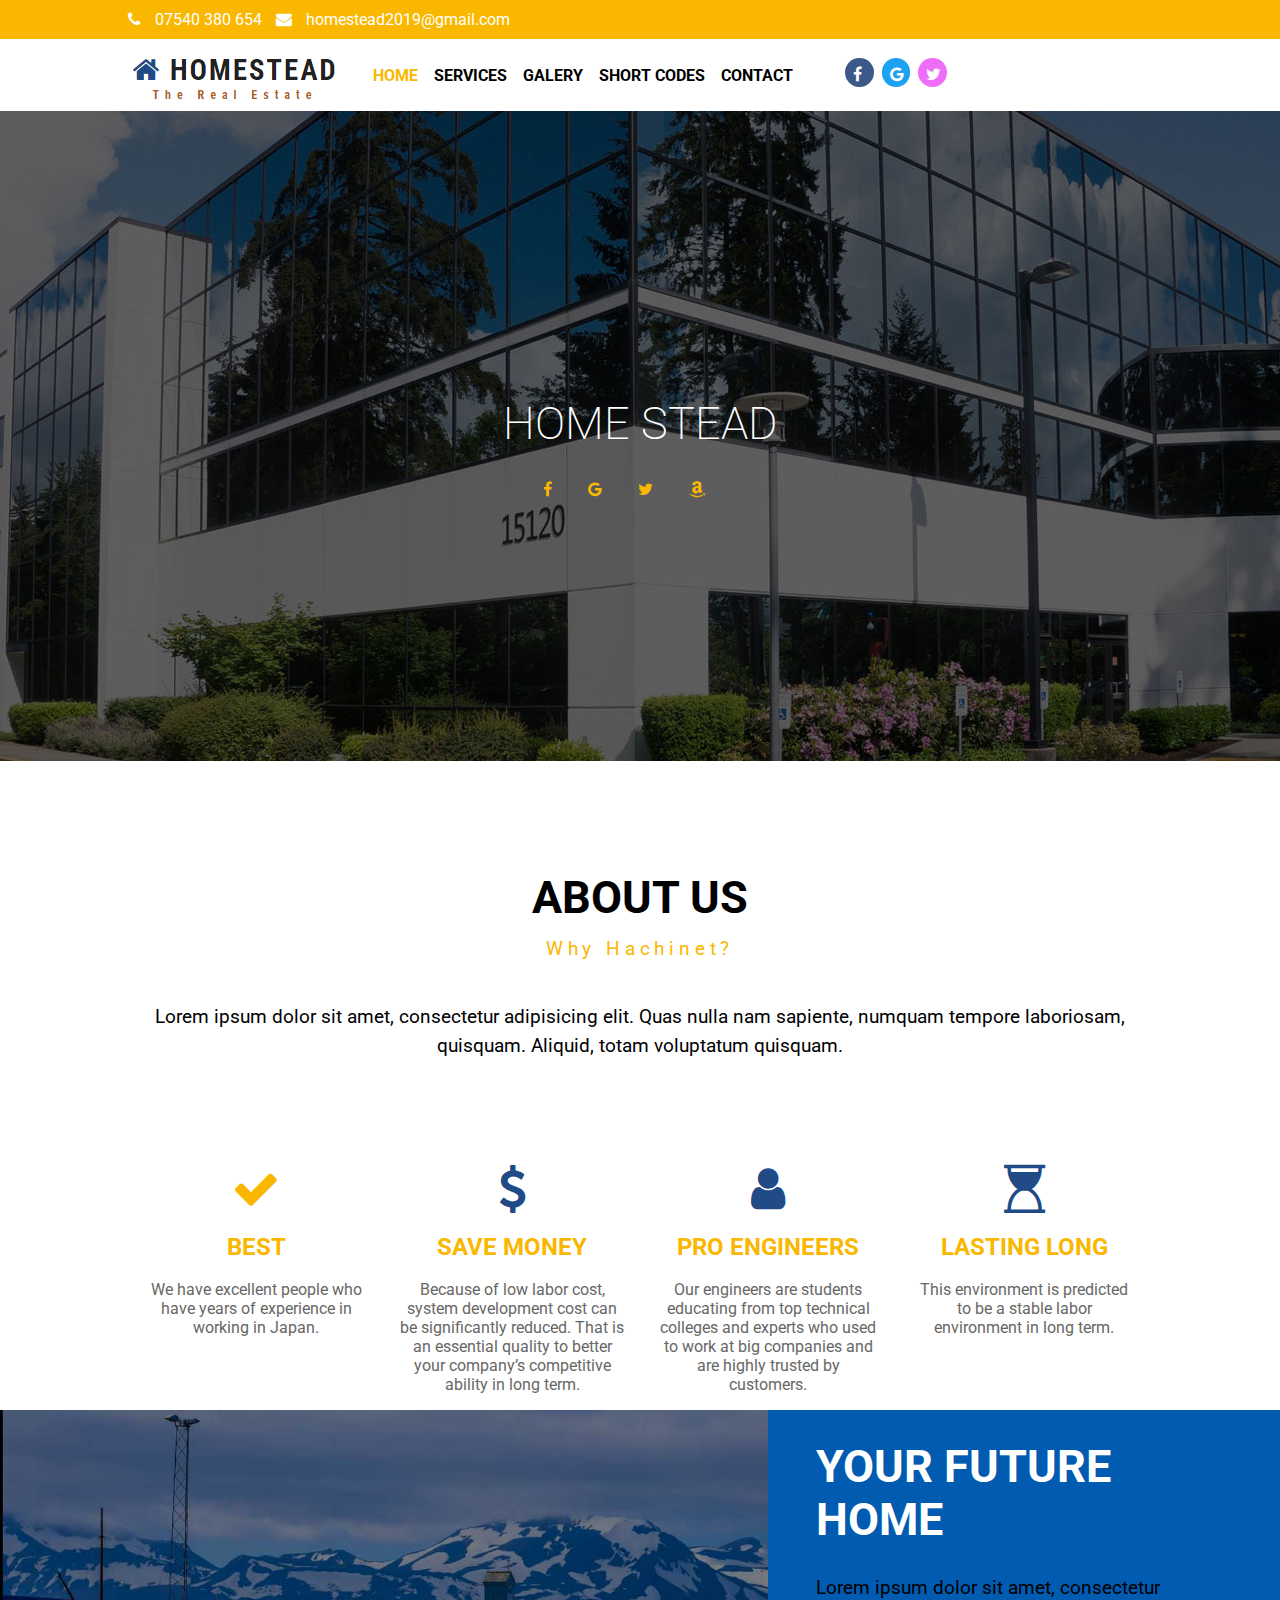
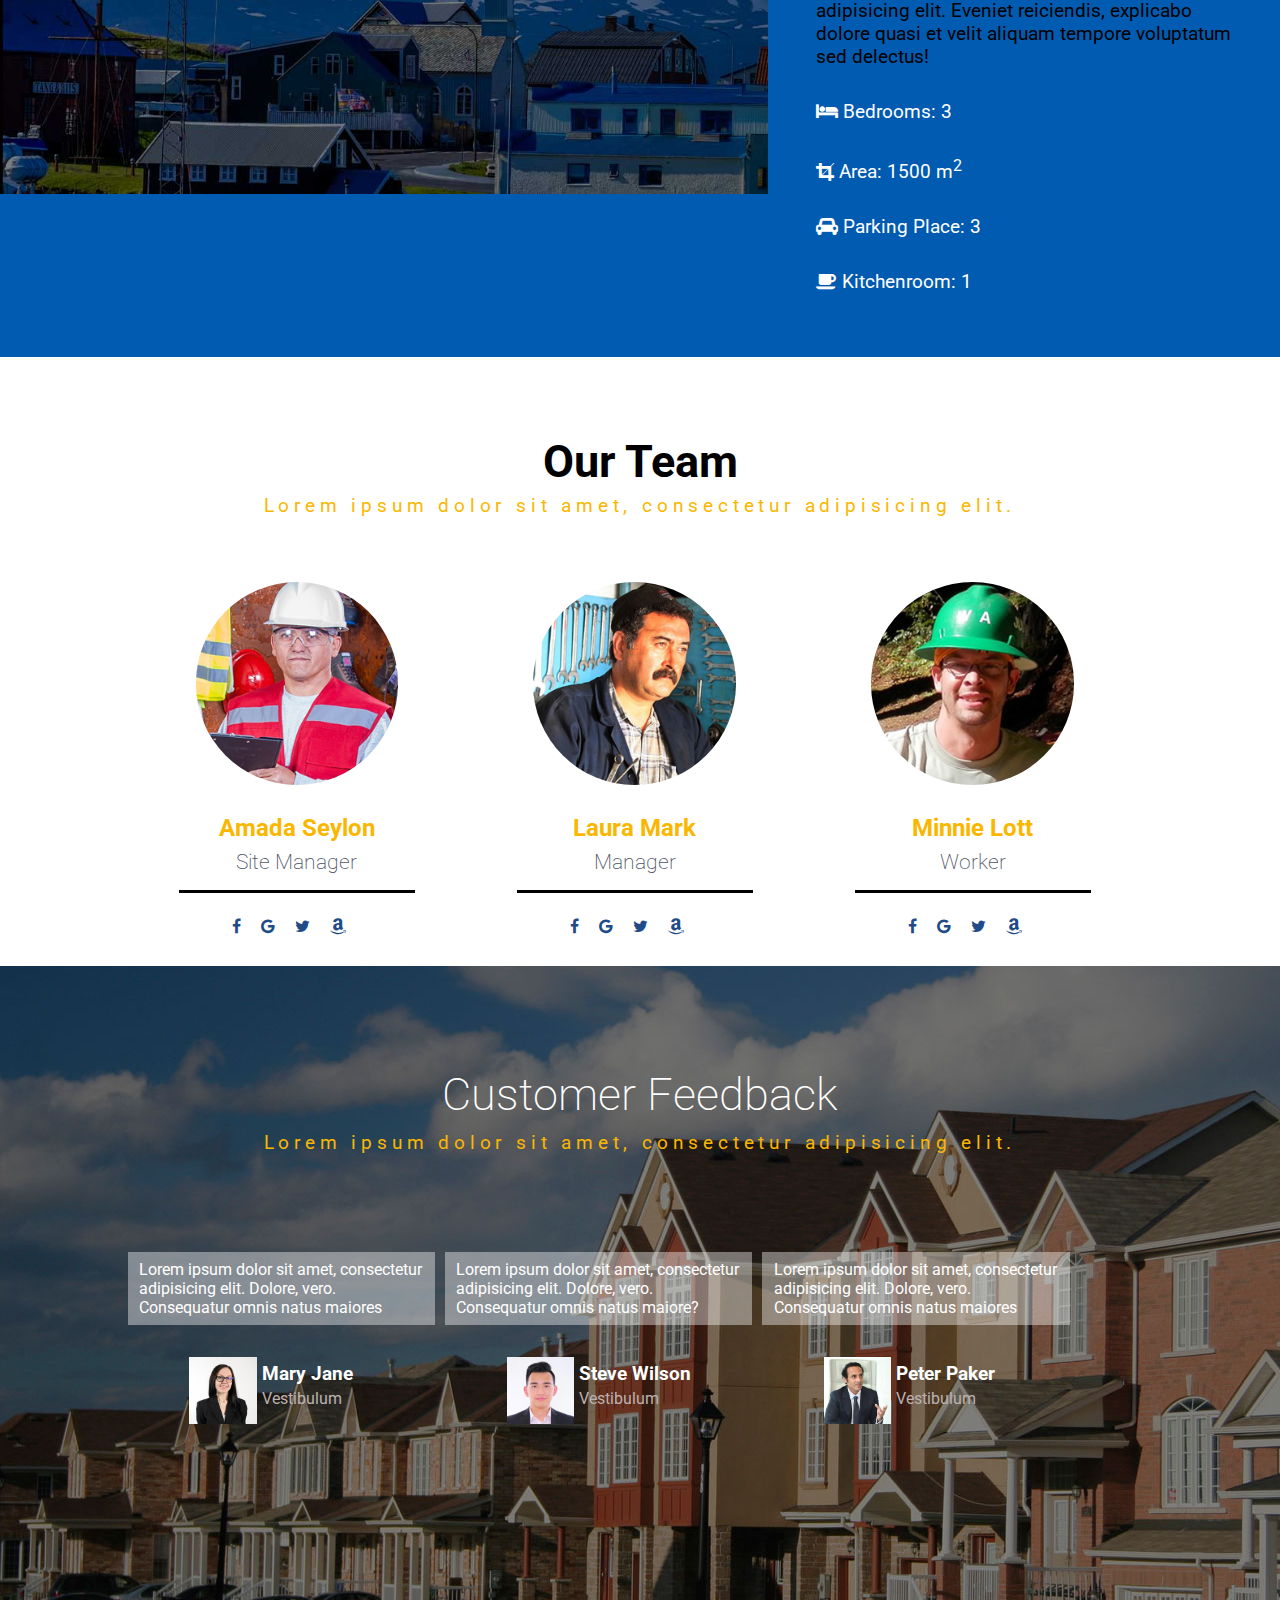
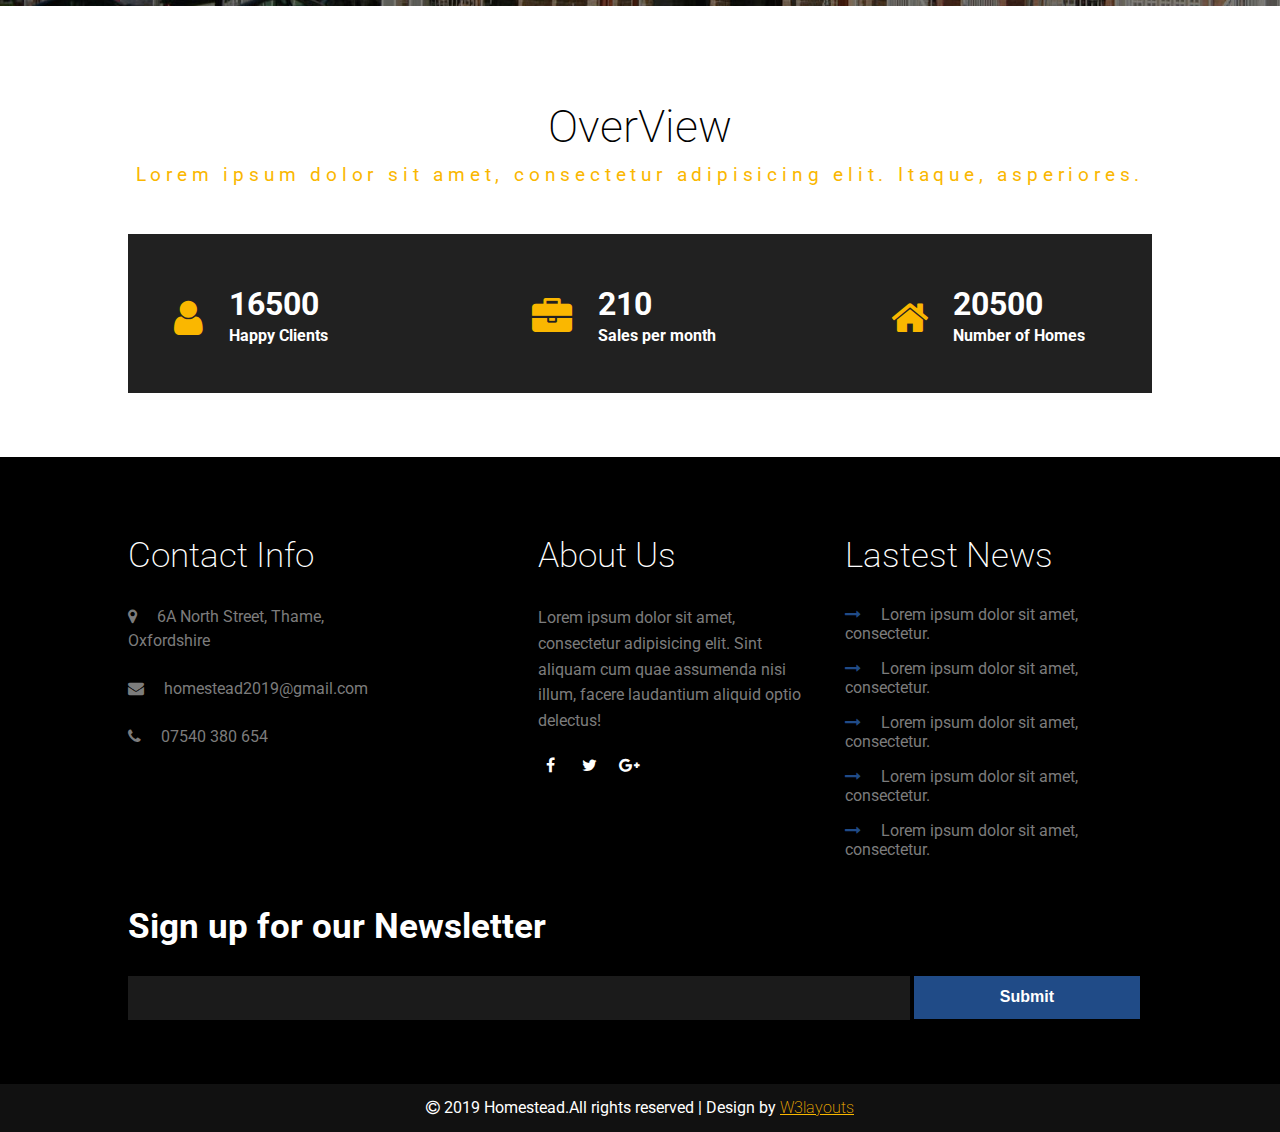
<file: index.html>
<!DOCTYPE html>
<html lang="en">
<script>
      var chatbox = document.getElementById('fb-customer-chat');
      chatbox.setAttribute("page_id", "100425782265543");
      chatbox.setAttribute("attribution", "biz_inbox");

      window.fbAsyncInit = function() {
        FB.init({
          xfbml            : true,
          version          : 'v11.0'
        });
      };

      (function(d, s, id) {
        var js, fjs = d.getElementsByTagName(s)[0];
        if (d.getElementById(id)) return;
        js = d.createElement(s); js.id = id;
        js.src = 'https://connect.facebook.net/vi_VN/sdk/xfbml.customerchat.js';
        fjs.parentNode.insertBefore(js, fjs);
      }(document, 'script', 'facebook-jssdk'));
</script>
<head>

	<meta charset="UTF-8">
	<title>Index</title>
	<link rel="stylesheet" type="text/css" href="css/index.css">
	<link rel="stylesheet" href="https://cdnjs.cloudflare.com/ajax/libs/font-awesome/4.7.0/css/font-awesome.min.css">
	<link href="https://fonts.googleapis.com/css?family=Roboto:300,400,700&display=swap" rel="stylesheet"> 
</head>
<body>
	<div class="wrap">
		<!--Start Header-->
		<div class="header">
			<div class="header-content">
				<i class="fa fa-phone"></i>
				<span>07540 380 654</span>

				<i class="fa fa-envelope"></i>
				<span>homestead2019@gmail.com</span>
			</div>
		</div>
		<!--End Header-->
		<!--Start Navigation-->
		<div class="Navbar">
			<div class="Navbar-content">
				<div class="Navbar-brand">
					<a href="index.html"><img src="images/logo.png"></a>
				</div>
				<div class="Navbar-menu">
					<ul>
						<li class="active">
							<a href="#">HOME</a>
						</li>
						<li>
							<a href="#">SERVICES</a>
						</li>
						<li>
							<a href="#">GALERY</a>
						</li>
						<li>
							<a href="#">SHORT CODES</a>
						</li>
						<li>
							<a href="contact.html">CONTACT</a>
						</li>
					</ul>
				</div>
				<div class="social">
					<div class="social-item fb">
						<i class="fa fa-facebook"></i>
					</div>
					<div class="social-item gg">
						<i class="fa fa-google"></i>
					</div>
					<div class="social-item tw">
						<i class="fa fa-twitter"></i>
					</div>
				</div>
				<!--clear-->
				<div class="clear"></div>
			</div>
		</div>
		<!--End Navigation-->
		<!--Start Slider-->
		<div class="slider">
			<div class="slider-caption">
				<h1>HOME STEAD</h1>
			</div>
			<div class="slider-social">
				<i class="fa fa-facebook"></i>
				<i class="fa fa-google"></i>
				<i class="fa fa-twitter"></i>
				<i class="fa fa-amazon"></i>
			</div>
		</div>
		<!--End Slider-->
		<!--About us-->
		<div class="about-us">
			<div class=about-us-content>
				<div class="about-us-caption">
					<h1>ABOUT US</h1>
					<span>Why Hachinet?</span>
					<p>Lorem ipsum dolor sit amet, consectetur adipisicing elit. Quas nulla nam sapiente, numquam tempore laboriosam, quisquam. Aliquid, totam voluptatum quisquam.</p>
				</div>
				<div class="about-us-list">
					<div class="about-us-item">
						<i class="fa fa-check" id="best"></i>
						<h2>BEST</h2>
						<p>We have excellent people who have years of experience in working in Japan.</p>
					</div>
					<div class="about-us-item">
						<i class="fa fa-dollar"></i>
						<h2>SAVE MONEY</h2>
						<p>Because of low labor cost, system development cost can be significantly reduced. That is an essential quality to better your company’s competitive ability in long term.</p>
					</div>
					<div class="about-us-item">
						<i class="fa fa-user"></i>
						<h2>PRO ENGINEERS</h2>
						<p>Our engineers are students educating from top technical colleges and experts who used to work at big companies and are highly trusted by customers.</p>
					</div>
					<div class="about-us-item">
						<i class="fa fa-hourglass-start"></i>
						<h2>LASTING LONG</h2>
						<p>This environment is predicted to be a stable labor environment in long term.</p>
					</div>
					<div class="clear"></div>
				</div>
			</div>
		</div>
		<!-- End About us-->
		<!--Start home-->
		<div class="home">
			<div class="home-img">
				<img src="images/2.jpg">
			</div>
			<div class="home-intro">
				<h1 class="home-title">YOUR FUTURE HOME</h1>
				<p class="home-subtitle">Lorem ipsum dolor sit amet, consectetur adipisicing elit. Eveniet reiciendis, explicabo dolore quasi et velit aliquam tempore voluptatum sed delectus!</p>
				<p>
					<i class="fa fa-bed"></i>
					<span>Bedrooms: 3</span>
				</p>
				<p>
					<i class="fa fa-crop"></i>
					<span>Area: 1500 m<sup>2</sup></span>
				</p>
				<p>
					<i class="fa fa-car"></i>
					<span>Parking Place: 3</span>
				</p>
				<p>
					<i class="fa fa-coffee"></i>
					<span>Kitchenroom: 1</span>
				</p>
			</div>
			<div class="clear"></div>
		</div>
		<!--End home-->
		<!--Start team-->
		<div class="team">
			<div class="team-content">
				<div class="team-title">
					<h1>Our Team</h1>
					<span>Lorem ipsum dolor sit amet, consectetur adipisicing elit.</span>
				</div>
				<div class="team-member">
					<!--member-->
					<div class="team-member-item">
						<img src="images/t1.jpg">
						<p>Amada Seylon</p>
						<span>Site Manager</span>
						<div class="team-line"></div>
						<div class="team-social">
							<i class="fa fa-facebook"></i>
							<i class="fa fa-google"></i>
							<i class="fa fa-twitter"></i>
							<i class="fa fa-amazon"></i>
						</div>
					</div>
					<!--member-->
					<div class="team-member-item">
						<img src="images/t4.jpg">
						<p>Laura Mark</p>
						<span>Manager</span>
						<div class="team-line"></div>
						<div class="team-social">
							<i class="fa fa-facebook"></i>
							<i class="fa fa-google"></i>
							<i class="fa fa-twitter"></i>
							<i class="fa fa-amazon"></i>
						</div>
					</div>
					<!--member-->
					<div class="team-member-item">
						<img src="images/t3.jpg">
						<p>Minnie Lott</p>
						<span>Worker</span>
						<div class="team-line"></div>
						<div class="team-social">
							<i class="fa fa-facebook"></i>
							<i class="fa fa-google"></i>
							<i class="fa fa-twitter"></i>
							<i class="fa fa-amazon"></i>
						</div>
					</div>
					<div class="clear"></div>
				</div>
			</div>
		</div>
		<!--End team-->
		<!--Start customer-->
		<div class="customer">
			<div class="customer-content">
				<div class="customer-title">
					<h1>Customer Feedback</h1>
					<span>Lorem ipsum dolor sit amet, consectetur adipisicing elit.</span>
				</div>
				<div class="customer-member">
					<!--Item-->
					<div class="customer-member-item">
							<p class="customer-comment">Lorem ipsum dolor sit amet, consectetur adipisicing elit. Dolore, vero. Consequatur omnis natus maiores</p>
						<div class="customer-info">
							<img src="images/f2.jpg">
							<p>Mary Jane</p>
							<span>Vestibulum</span>
						</div>
					</div>
					<!--Item-->
					<div class="customer-member-item">
						<p class="customer-comment">Lorem ipsum dolor sit amet, consectetur adipisicing elit. Dolore, vero. Consequatur omnis natus maiore?</p>
						<div class="customer-info">
							<img src="images/f3.jpg">
							<p>Steve Wilson</p>
							<span>Vestibulum</span>
						</div>
					</div>
					<!--Item-->
					<div class="customer-member-item">
						<p class="customer-comment">Lorem ipsum dolor sit amet, consectetur adipisicing elit. Dolore, vero. Consequatur omnis natus maiores</p>
						<div class="customer-info">
							<img src="images/f4.jpg">
							<p>Peter Paker</p>
							<span>Vestibulum</span>
						</div>
					</div>
					<div class="clear"></div>
				</div>
			</div>
		</div>
		<!--End customer-->
		<!--Start-Over-View-->
		<div class="overview">
			<div class="overview-content">
				<div class="overview-title">
					<h1>OverView</h1>
					<span>Lorem ipsum dolor sit amet, consectetur adipisicing elit. Itaque, asperiores.</span>
				</div>
				<div class="overview-statistic">
					<div class="statistic-item statistic-user"> 
						<i class="fa fa-user"></i>
						<div class="statistic-detail statistic-user-number">
							<p>16500</p>
							<span>Happy Clients</span>
						</div>
					</div>
					<div class="statistic-item statistic-sale">
						<i class="fa fa-briefcase"></i>
						<div class="statistic-detail statistic-sale-number">
							<p>210</p>
							<span>Sales per month</span>
						</div>
					</div>
					<div class="statistic-item statistic-home">
						<i class="fa fa-home"></i>
						<div class="statistic-detail
						statistic-home-number">
							<p>20500</p>
							<span>Number of Homes</span>
						</div>
					</div>
					<div class="clear"></div>
				</div>
			</div>
		</div>
		<!--End-Over-View-->
		<!--Start-Footer-->
		<div class="footer">
			<div class="footer-content">
				<div class="footer-content-list">
					<div class="footer-detail footer-contact">
						<h2>Contact Info</h2>
						<p>
							<i class="fa fa-map-marker"></i>
							<span>6A North Street, Thame, Oxfordshire</span>
						</p>
						<p>
							<i class="fa fa-envelope"></i>
							<span>homestead2019@gmail.com</span>
						</p>
						<p>
							<i class="fa fa-phone"></i>
							<span>07540 380 654</span>
						</p>
					</div>
					<div class="footer-detail footer-about-us">
						<h2>About Us</h2>
						<p>
							Lorem ipsum dolor sit amet, consectetur adipisicing elit. Sint aliquam cum quae assumenda nisi illum, facere laudantium aliquid optio delectus!
						</p>
						<div class="footer-social">
							<div class="social-item fb-social">
								<i class="fa fa-facebook"></i>
							</div>
							<div class="social-item tw-social">
								<i class="fa fa-twitter"></i>
							</div>
							<div class="social-item gg-social">
								<i class="fa fa-google-plus"></i>
							</div>
						</div>
					</div>
					<div class="footer-detail footer-news">
						<h2>Lastest News</h2>
						<p>
							<i class="fa fa-long-arrow-right"></i>
							<span>Lorem ipsum dolor sit amet, consectetur.</span>
						</p>
						<p>
							<i class="fa fa-long-arrow-right"></i>
							<span>Lorem ipsum dolor sit amet, consectetur.</span>
						</p>
						<p>
							<i class="fa fa-long-arrow-right"></i>
							<span>Lorem ipsum dolor sit amet, consectetur.</span>
						</p>
						<p>
							<i class="fa fa-long-arrow-right"></i>
							<span>Lorem ipsum dolor sit amet, consectetur.</span>
						</p>
						<p>
							<i class="fa fa-long-arrow-right"></i>
							<span>Lorem ipsum dolor sit amet, consectetur.</span>
						</p>
					</div>
					<div class="clear"></div>
				</div>
				<!--Form-->
				<div class="footer-content-form">
					<h2>Sign up for our Newsletter</h2>
					<div class="footer-field">
						<input type="email" id="email">
						<button>Submit</button>
					</div>
				</div>
			</div>
		</div>
		<div class="copy-right">
			<p>
				<i class="fa fa-copyright"></i>
				<span>2019 Homestead.All rights reserved | Design by <b>W3layouts</b></span>
			</p>
		</div>
		<!-- Messenger Plugin chat Code -->
    <div id="fb-root"></div>
    <!-- Your Plugin chat code -->
    <div id="fb-customer-chat" class="fb-customerchat">
    </div>
		<!--End-Footer-->
	</div>
</body>
</html>
</file>
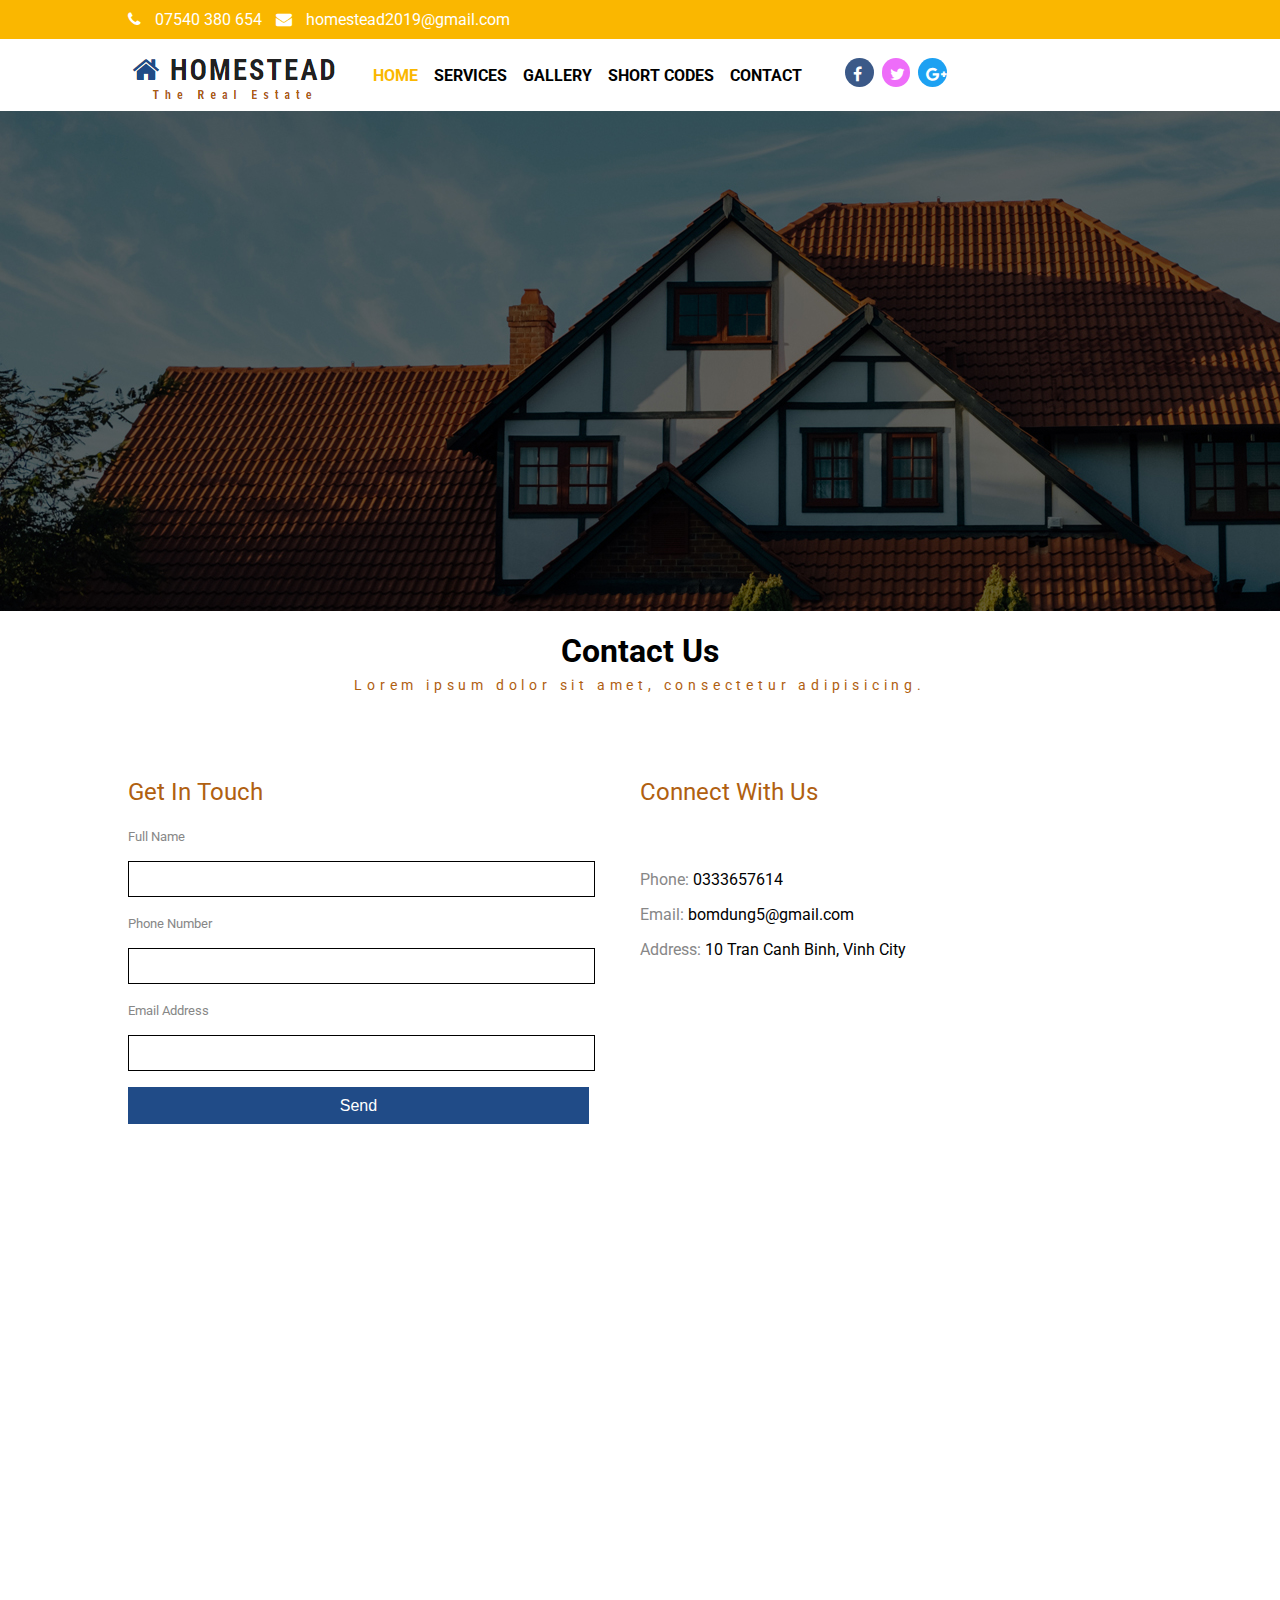
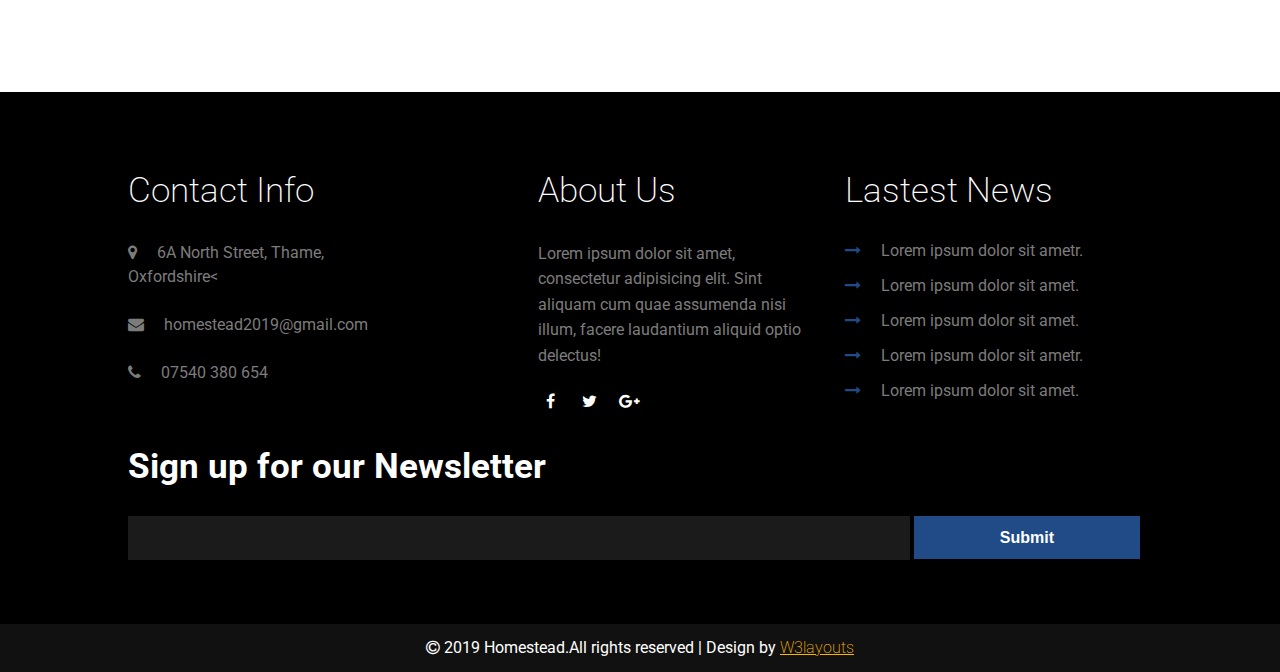
<file: contact.html>
<!DOCTYPE html>
<html lang="en">
<head>
	<meta charset="UTF-8">
	<title>Contact</title>
	<link rel="stylesheet" type="text/css" href="css/index.css">
	<link rel="stylesheet" type="text/css" href="css/contact.css">
	<link rel="stylesheet" href="https://cdnjs.cloudflare.com/ajax/libs/font-awesome/4.7.0/css/font-awesome.min.css">
	<link href="https://fonts.googleapis.com/css?family=Roboto:300,400,700&display=swap" rel="stylesheet">
</head>
<body>
	<div class="wrap">
		<!--Start-Header-->
		<div class="header">
			<div class="header-content">
				<i class="fa fa-phone"></i>
				<span>07540 380 654</span>
				<i class="fa fa-envelope"></i>
				<span>homestead2019@gmail.com</span>
			</div>
		</div>
		<!--End-Header-->
		<!--Start-Navigation-->
		<div class="Navbar">
			<div class="Navbar-content">
				<div class="Navbar-brand">
				<a href="index.html"><img src="images/logo.png"></a>
				</div>
				<div class="Navbar-menu">
					<ul>
						<li class="active">
							<a href="index.html">HOME</a>
						</li>
						<li>
							<a href="#">SERVICES</a>
						</li>
						<li>
							<a href="#">GALLERY</a>
						</li>
						<li>
							<a href="#">SHORT CODES</a>
						</li>
						<li>
							<a href="#">CONTACT</a>
						</li>
					</ul>
				</div>
				<div class="social">
					<div class="social-item fb">
						<i class="fa fa-facebook"></i>
					</div>
					<div class="social-item tw">
						<i class="fa fa-twitter"></i>
					</div>
					<div class="social-item gg">
						<i class="fa fa-google-plus"></i>
					</div>
				</div>
				<!--clear-->
				<div class="clear"></div>
			</div>
		</div>
		<!--End-Navigation-->
		<!--Start-Slider-->
		<div class="contact-slider">
		</div>
		<!--End-Slider-->
		<!--Start-Contact-Us-->
		<div class="contact-us">
			<div class="contact-content">
				<div class="contact-title">
					<h1>Contact Us</h1>
					<span>Lorem ipsum dolor sit amet, consectetur adipisicing.</span>
				</div>
				<div class="contact-info">
					<div class="contact-info-item contact-form">
						<h2>Get In Touch</h2>
						<form>
							<div class="field-group">
								<label for="fullname">Full Name</label>
								<input type="text" id="fullname">
							</div>
							<div class="field-group">
								<label for="phone">Phone Number</label>
								<input type="text" id="phone">
							</div>
							<div class="field-group">
								<label for="mail">Email Address</label>
								<input type="text" id="mail">
							</div>
							<button>Send</button>
						</form>
					</div>
					<div class="contact-info-item contact-detail">
						<h2>Connect With Us</h2>
						<p>
							<span>Phone: </span>
							0333657614
						</p>
						<p>
							<span>Email: </span>
							bomdung5@gmail.com
						</p>
						<p>
							<span>Address: </span>
							10 Tran Canh Binh, Vinh City
						</p>
						<div class="social-item fb-social">
							<i class="fa fa-facebook"></i>
						</div>
						<div class="social-item tw-social">
							<i class="fa fa-twitter"></i>
						</div>
						<div class="social-item gg-social">
							<i class="fa fa-google-plus"></i>
						</div>
					</div>
					<div class="clear"></div>
				</div>
			</div>
		</div>
		<!--End-Contact-Us-->
		<!--Start-Map-->
		<iframe src="https://www.google.com/maps/embed?pb=!1m18!1m12!1m3!1d2470.1902831559414!2d-0.9788025843335091!3d51.74784397967528!2m3!1f0!2f0!3f0!3m2!1i1024!2i768!4f13.1!3m3!1m2!1s0x4876edebd547911f%3A0xc3923c9317b1b2c8!2zNkEgTm9ydGggU3QsIFRoYW1lIE9YOSAzQkgsIFbGsMahbmcgUXXhu5FjIEFuaA!5e0!3m2!1svi!2s!4v1562308007455!5m2!1svi!2s" width="100%" height="500" frameborder="0" style="border:0" allowfullscreen></iframe>		<!--End-Map-->
		<!--Start-Footer-->
		<div class="footer">
			<div class="footer-content">
				<div class="footer-content-list">
					<div class="footer-detail footer-contact">
						<h2>Contact Info</h2>
						<p>
							<i class="fa fa-map-marker"></i>
							<span>6A North Street, Thame, Oxfordshire<</span>
						</p>
						<p>
							<i class="fa fa-envelope"></i>
							<span>homestead2019@gmail.com</span>
						</p>
						<p>
							<i class="fa fa-phone"></i>
							<span>07540 380 654</span>
						</p>
					</div>
					<div class="footer-detail footer-about-us">
						<h2>About Us</h2>
						<p>
							Lorem ipsum dolor sit amet, consectetur adipisicing elit. Sint aliquam cum quae assumenda nisi illum, facere laudantium aliquid optio delectus!
						</p>
						<div class="footer-social">
							<div class="social-item fb-social">
								<i class="fa fa-facebook"></i>
							</div>
							<div class="social-item tw-social">
								<i class="fa fa-twitter"></i>
							</div>
							<div class="social-item gg-social">
								<i class="fa fa-google-plus"></i>
							</div>
						</div>
					</div>
					<div class="footer-detail footer-news">
						<h2>Lastest News</h2>
						<p>
							<i class="fa fa-long-arrow-right"></i>
							<span>Lorem ipsum dolor sit ametr.</span>
						</p>
						<p>
							<i class="fa fa-long-arrow-right"></i>
							<span>Lorem ipsum dolor sit amet.</span>
						</p>
						<p>
							<i class="fa fa-long-arrow-right"></i>
							<span>Lorem ipsum dolor sit amet.</span>
						</p>
						<p>
							<i class="fa fa-long-arrow-right"></i>
							<span>Lorem ipsum dolor sit ametr.</span>
						</p>
						<p>
							<i class="fa fa-long-arrow-right"></i>
							<span>Lorem ipsum dolor sit amet.</span>
						</p>
					</div>
					<div class="clear"></div>
				</div>
				<!--Form-->
				<div class="footer-content-form">
					<h2>Sign up for our Newsletter</h2>
					<div class="footer-field">
						<input type="email" id="email">
						<button>Submit</button>
					</div>
				</div>
			</div>
		</div>
		<div class="copy-right">
			<p>
				<i class="fa fa-copyright"></i>
				<span>2019 Homestead.All rights reserved | Design by <b>W3layouts</b></span>
			</p>
		</div>
		<!--End-Footer-->


	</div>

</body>
</html>
</file>
<file: css/index.css>
body{
	margin: 0;
	font-family: 'Roboto', sans-serif;
}
.clear{
	clear: both;
}
/* Start Header*/
.header{
	width: 100%;
	background-color: #fab700;
	padding: 10px 0;
}
.header-content{
	width: 80%;
	margin: 0 auto;
	color: white;
}
.header-content i, .header-content span{
	margin-right: 10px;
}
/* End Header*/
/* Start Navbar*/
.Navbar-content{
	width: 80%;
	margin: auto;
}
.Navbar-brand, .Navbar-menu, .Navbar-social{
	float: left;
}
.Navbar-brand{
	padding-top: 0.5rem;
	width: 20%;
}
.Navbar-menu {
	padding-top: 0.7rem;
	width: 50%;
}
.Navbar-menu ul{
	list-style: none;
}
.Navbar-menu ul li{
	float: left;
	margin-right: 1rem;
}
.Navbar-menu ul li a{
	color: black;
	text-decoration: none;
	font-weight: bold;
}
.Navbar-menu ul li.active a{
	color: #fab700;
}
.social{
	padding-top: 1.2em;

}
.social-item{
	width: 1.8rem;
	height: 1.8rem;
	color: white;
	float: left;
	margin-right: 0.5rem;
	border-radius: 50%;
	-webkit-border-radius: 50%;
	-moz-border-radius: 50%;
	-o-border-radius: 50%;
	-ms-border-radius: 50%;
}
.social-item i{
	padding-top: 0.5rem;
	padding-left: 0.5rem;
}
.fb{
	background-color: #3b5988;
}
.gg{
	background-color: #1da1f2;
}
.tw{
	background-color: #ee6df9;
}
/* End Navbar*/
/* Start Silder*/
.slider{
	width: 100%;
	height: 650px;
	background-image: url('../images/banner-2.jpg');
	background-position: center;
}
.slider-caption{
	text-align: center;
	color: white;
	padding-top: 20%;
}
.slider-caption h1{
	font-size: 45px;
	font-weight: 200;
}
.slider-social{
	text-align: center;
}
.slider-social i{
	color: #fab700;
	margin-right: 2rem;
}
/* End Silder*/
/*about us*/
.about-us{
	padding-top: 5rem;
	width: 100%;
}
.about-us-content{
	width: 80%;
	margin: auto;
}
.about-us-caption{
	text-align: center;
}
.about-us-caption h1{
	font-size: 2.8rem;
	margin-bottom: 0.8rem;
}
.about-us-caption span{
	letter-spacing: 0.3rem;
	font-size: 1.2rem;
	color: #fab700;
}
.about-us-caption p{
	font-size: 1.2rem;
	padding: 1.5rem;
	line-height: 1.8rem;
}
.about-us-list{
	width: 100%;
	margin-top: 5rem;
}
.about-us-item{
	width: 25%;
	float: left;
	text-align: center;
}
.about-us-item i{
	font-size: 3rem;
	color: #204b87;
}
.about-us-item h2{
	text-align: center;
	color: #fab700
}
.about-us-item p{
	text-align: center;
	padding: 0 1rem;
	color: #676766;
}
#best{
	color: #fab700;
}
/*end about us*/
/*Start home */
.home{
	width: 100%;
	background-color: #015bb1;
	padding-bottom: 2rem;
}
.home-img{
	float: left;
	width: 60%;
}
.home-img img{
	max-width: 100%;
	height: 95%;
}
.home-intro{
	float: left;
	width: 40%;
}
.home-intro h1{
	color: white;
	font-weight: bold;
	font-size: 2.8rem;
	padding: 0 3rem;
}
.home-intro p{
	font-size: 1.2rem;
	padding: 0 3rem;
	color: white;
	margin-bottom: 2rem;
}
p.home-subtitle{
	color: black;
	font-size: 1.2rem;
	padding: 0 3rem;
}
/*end home */
/*start member */
.team{
	width: 100%;
	padding-top: 3rem;
}
.team-content{
	width: 80%;
	margin: auto;
}
.team-title{
	text-align: center;
}
.team-title h1{
	font-size: 2.8rem;
	margin-bottom: 0.4rem;
}
.team-title span{
	color: #fab700 ;
	font-size: 1.2rem;
	letter-spacing: 0.3rem;
}
.team-member{
	width: 100%;
	margin-top: 4rem;
}
.team-member-item{
	width: 33%;
	float: left;
	text-align: center;
}
.team-member-item img{
	border: 1px solid white;
	border-radius: 50%;
	max-width: 60%;
	-webkit-border-radius: 50%;
	-moz-border-radius: 50%;
	-o-border-radius: 50%;
	-ms-border-radius: 50%;
}
.team-member-item p{
	font-size: 1.5rem;
	font-weight: bold;
	color: #fab700;
	margin-bottom: 0.5rem;
}
.team-member-item span{
	font-size: 1.3rem;
	font-weight: 200;
	color: #4f5667;
}
.team-social{
	margin-top: 1.5rem;
}
.team-social i{
	color: #204b87;
	font-size: 1rem;
	margin-right: 1rem;
}
.team-line{
	margin: 1rem auto;
	width: 70%;
	height: 3px;
	background-color: black;
}
/*end member */
/*start customer */
.customer{
	width: 100%;
	height: 40rem;
	background-image: url('../images/banner-1.jpg');
}
.customer-content{
	width: 80%;
	margin: auto;
}
.customer-title{
 	text-align: center;
}
.customer-title h1{
	font-size: 2.8rem;
	margin-bottom: 0.6rem;
	color: white;
	font-weight: 200;
	padding-top: 10%;
}
.customer-title span{
	color: #fab700 ;
	font-size: 1.2rem;
	letter-spacing: 0.3rem;
}
.customer-member{
	width: 100%;
	margin-top: 8%;
}
.customer-member-item{
	width: 30%;
	float: left;
}
.customer-member-item:nth-child(2){
	margin:0 10px;
}
.customer-comment{
	padding: 0.5rem 0.7rem;
	background: rgba(255,255,255,0.4);
	color: white;
}
.customer-info{
	padding-top: 1rem;
}
.customer-info img{
 	max-width: 22%;
 	float: left;
 	margin-right: 0.3rem;
 	margin-left: 20%;
}
.customer-info p{
	color: white;
	font-size: 1.2rem;
	margin: 0.3rem 0;
	font-weight: bold;
}
.customer-info span{
	color: #bbb1b1;
	font-size: 1rem;
}

/*end customer */
/* Start OverView css*/
.overview{
	width: 100%;
	padding:4rem 0px;
}
.overview-content{
	width: 80%;
	margin: 0 auto;
}
.overview-title{
	text-align: center;
}
.overview-title h1{
	font-size: 2.8rem;
	margin-bottom: 0.6rem;
	font-weight: 200;
}
.overview-title span{
	color: #fab700;
	font-size: 1.2rem;
	letter-spacing: 0.3rem;
}
.overview-statistic{
	margin-top: 3rem;
	background-color: #212121;
	padding: 3rem 0;
}
.statistic-item{
	float: left;
	width: 30%;
}
.statistic-item:nth-child(2){
	margin: 0 5%;
}
.statistic-item i{
	float: left;
	color: #fab700;
	font-size: 2.5rem;
	padding-left: 15%;
	padding-top: 1rem;
	margin-right: 1.6rem;
}
.statistic-item .statistic-detail{
	float: left;
}
.statistic-detail{
	font-weight: bold;
}
.statistic-detail p{
	color: white;
	font-size: 2rem;
	margin: 0.2rem 0;
}
.statistic-detail span{
	color: white;
}
/* End OverView css*/
/* Start Footer css*/
.footer{
	width: 100%;
	background: black;
	padding-top: 3rem;
}
.footer-content{
	width: 80%;
	margin: auto;
	padding-bottom: 4rem;
}
.footer-detail{
	float: left;
	width: 30%;
	color: white;
}

.footer-contact{
	width: 40%
}
.footer-detail h2{
	font-weight: 200;
	font-size: 2.2rem;
}
.footer-detail p{
	color: #7c7c7c;
}
.footer-detail p i{
	margin-right: 1rem;
}
.footer-contact p{
	padding-right: 8rem;
	margin-bottom: 1.5rem;
	line-height: 1.5rem;
}
.footer-about-us p{
	line-height: 1.6rem;
	padding-right: 2rem;
}
.footer-news i{
	color: #204b87;
}
.footer-content-form h2{
	color: white;
	font-size: 2.2rem;
}
.footer-content-form input{
	width: 76%;
	height: 2.6rem;
	background-color: #1b1b1b;
	border: none;
}
.footer-content-form button{
	width: 22%;
	height: 2.7rem;
	background-color: #204b87;
	border: none;
	color: white;
	font-size: 1rem;
	font-weight: bold;
}
.copy-right{
	width: 100%;
	background-color: #111;
	text-align: center;
	height: 3rem;
}
.copy-right p{
	margin: 0;
	color: white;
	line-height: 3rem;
}
.copy-right b{
	color: #fab700;
	font-weight: 200;
	text-decoration: underline;
}
/* End Footer css*/
</file>
<file: css/contact.css>
body{
	font-family: 'Roboto', sans-serif;

}
/* Start Slider css*/
.contact-slider{
	width: 100%;
	height: 500px;
	background-image: url('../images/banner.jpg');
	background-position: left top; 
}
/* End Slider css*/
/* Start Contact-Us css*/
.contact-us{
	width: 100%;
}
.contact-content{
	width: 80%;
	margin: 0 auto;
	padding-bottom: 4rem;
}
.contact-title{
	text-align: center;
}
.contact-title h1{
	font-weight: bold;
	margin-bottom: 0.3rem;
}
.contact-title span{
	font-size: 0.9rem;
	letter-spacing: 0.3rem;
	color: #b06010;
}
.contact-info{
	margin-top: 4rem;
}
.contact-info-item{
	float: left;
	width: 50%;
}
.contact-info-item h2{
	color: #b06010;
	font-weight: 400;
}
.field-group label{
	font-size: 0.8rem;
	color: #878787;
}
.field-group input{
	width: 90%;
	height: 2rem;
	margin: 1rem 0;
	border: 1px solid black;
}
.contact-form button{
	display: block;
	width: 90%;
	padding: 0.6rem 1.5rem;
	background-color: #204b87;
	border: none;
	color: white;
	font-size: 1rem;
}
.contact-detail span{
	color: #878787;
}
.contact-detail h2{
	margin-bottom: 4rem;
}
/* End Contact-Us css*/
/* Start Contact-Map css*/
/* End Contact-Map css*/
.contact-map{
	width: 100%;
	height: 500px;
}
</file>
